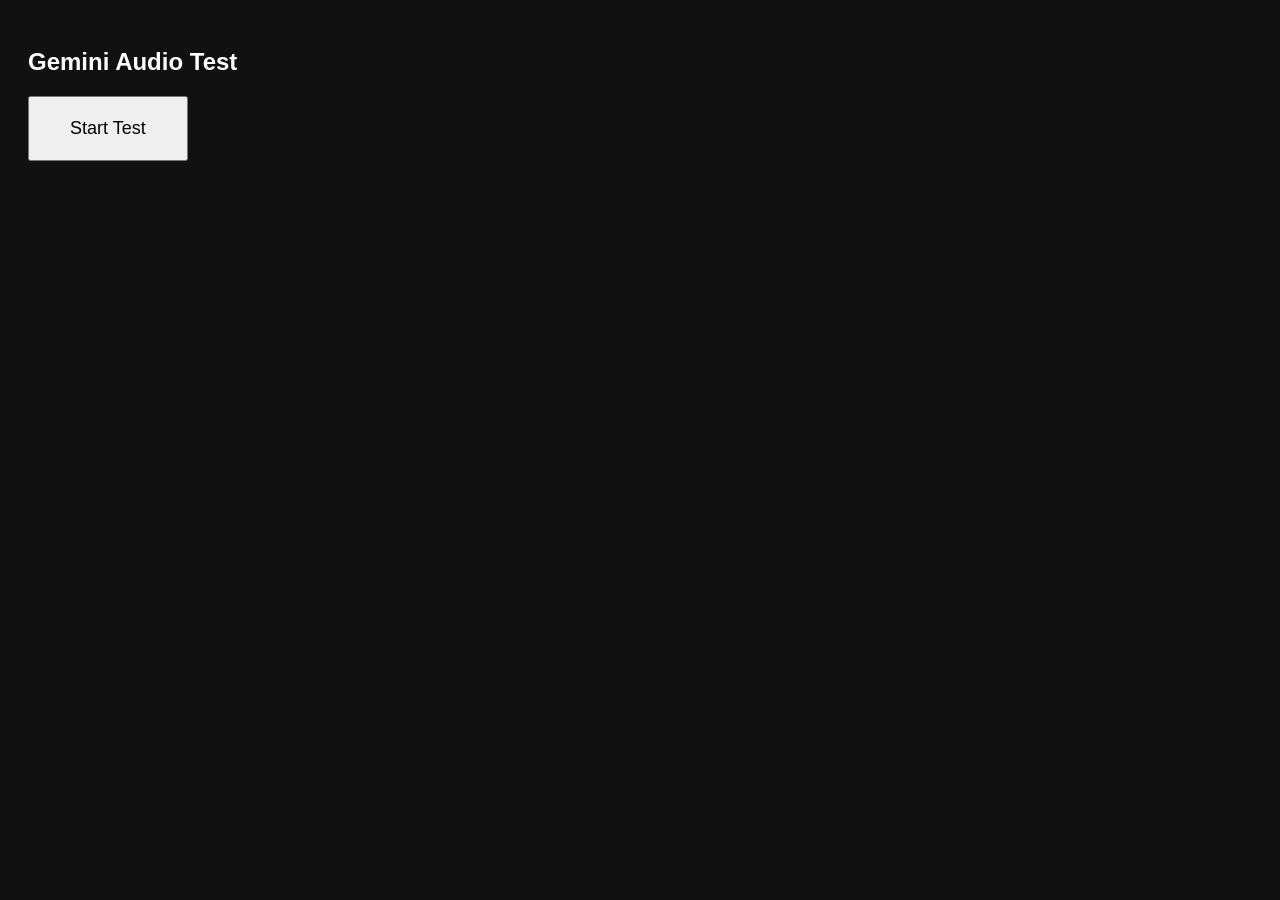
<file: frontend/test.html>
<!DOCTYPE html>
<html>
<head><title>Audio Test</title></head>
<body style="background:#111;color:#fff;font-family:sans-serif;padding:20px;">
<h2>Gemini Audio Test</h2>
<button id="start" style="padding:20px 40px;font-size:18px;">Start Test</button>
<div id="vol" style="margin-top:10px;font-size:16px;color:#4ade80;"></div>
<pre id="log" style="margin-top:10px;font-size:13px;max-height:70vh;overflow:auto;"></pre>
<script>
const logEl = document.getElementById('log');
const volEl = document.getElementById('vol');
function addLog(msg) { logEl.textContent += msg + '\n'; logEl.scrollTop = logEl.scrollHeight; }

// URL-safe base64 to standard base64
function b64UrlSafeToStandard(b64) {
    let s = b64.replace(/-/g, '+').replace(/_/g, '/');
    while (s.length % 4) s += '=';
    return s;
}

function b64ToArrayBuffer(b64) {
    const std = b64UrlSafeToStandard(b64);
    const binary = atob(std);
    const bytes = new Uint8Array(binary.length);
    for (let i = 0; i < binary.length; i++) bytes[i] = binary.charCodeAt(i);
    return bytes.buffer;
}

document.getElementById('start').onclick = async () => {
    addLog('Creating AudioContext (24kHz)...');
    const playCtx = new AudioContext({ sampleRate: 24000 });
    addLog('AudioContext state: ' + playCtx.state + ', sampleRate: ' + playCtx.sampleRate);
    if (playCtx.state === 'suspended') await playCtx.resume();

    addLog('Playing test beep...');
    const osc = playCtx.createOscillator();
    const gain = playCtx.createGain();
    osc.frequency.value = 440; gain.gain.value = 0.3;
    osc.connect(gain); gain.connect(playCtx.destination);
    osc.start(); osc.stop(playCtx.currentTime + 0.3);
    await new Promise(r => setTimeout(r, 500));
    addLog('Beep done.');

    const userId = 'test_' + Date.now();
    const sessionId = 'sess_' + Date.now();
    const protocol = location.protocol === 'https:' ? 'wss:' : 'ws:';
    const ws = new WebSocket(protocol + '//' + location.host + '/ws/' + userId + '/' + sessionId);
    ws.binaryType = 'arraybuffer';

    let audioChunks = [];
    let isPlaying = false;
    let totalSamples = 0;

    async function playNext() {
        if (audioChunks.length === 0) { isPlaying = false; return; }
        isPlaying = true;
        const f32 = audioChunks.shift();
        const buf = playCtx.createBuffer(1, f32.length, 24000);
        buf.getChannelData(0).set(f32);
        const src = playCtx.createBufferSource();
        src.buffer = buf;
        src.connect(playCtx.destination);
        src.onended = () => playNext();
        src.start();
    }

    ws.onopen = () => {
        addLog('Connected! Sending prompt...');
        ws.send(JSON.stringify({ type: 'text', data: 'Count from 1 to 5 loudly.' }));
    };

    ws.onmessage = (event) => {
        try {
            const data = JSON.parse(event.data);
            if (data.content && data.content.parts) {
                for (const part of data.content.parts) {
                    if (part.thought) continue;
                    if (part.inlineData && part.inlineData.data) {
                        const raw = b64ToArrayBuffer(part.inlineData.data);
                        const int16 = new Int16Array(raw);
                        const float32 = new Float32Array(int16.length);
                        let peak = 0;
                        for (let i = 0; i < int16.length; i++) {
                            float32[i] = int16[i] / 32768;
                            peak = Math.max(peak, Math.abs(float32[i]));
                        }
                        totalSamples += int16.length;
                        volEl.textContent = 'Peak: ' + peak.toFixed(3) + ' | Samples: ' + totalSamples + ' | Queue: ' + audioChunks.length;
                        audioChunks.push(float32);
                        if (!isPlaying) playNext();
                    }
                    if (part.text && !part.thought) addLog('[text] ' + part.text.slice(0, 100));
                }
            }
            if (data.outputTranscription && data.outputTranscription.text)
                addLog('[transcript] ' + data.outputTranscription.text);
            if (data.turnComplete) addLog('[done] Total samples: ' + totalSamples);
        } catch(e) { addLog('Error: ' + e.message); }
    };

    ws.onerror = () => addLog('WebSocket error');
    ws.onclose = (e) => addLog('Closed: ' + e.code);
};
</script>
</body>
</html>
</file>
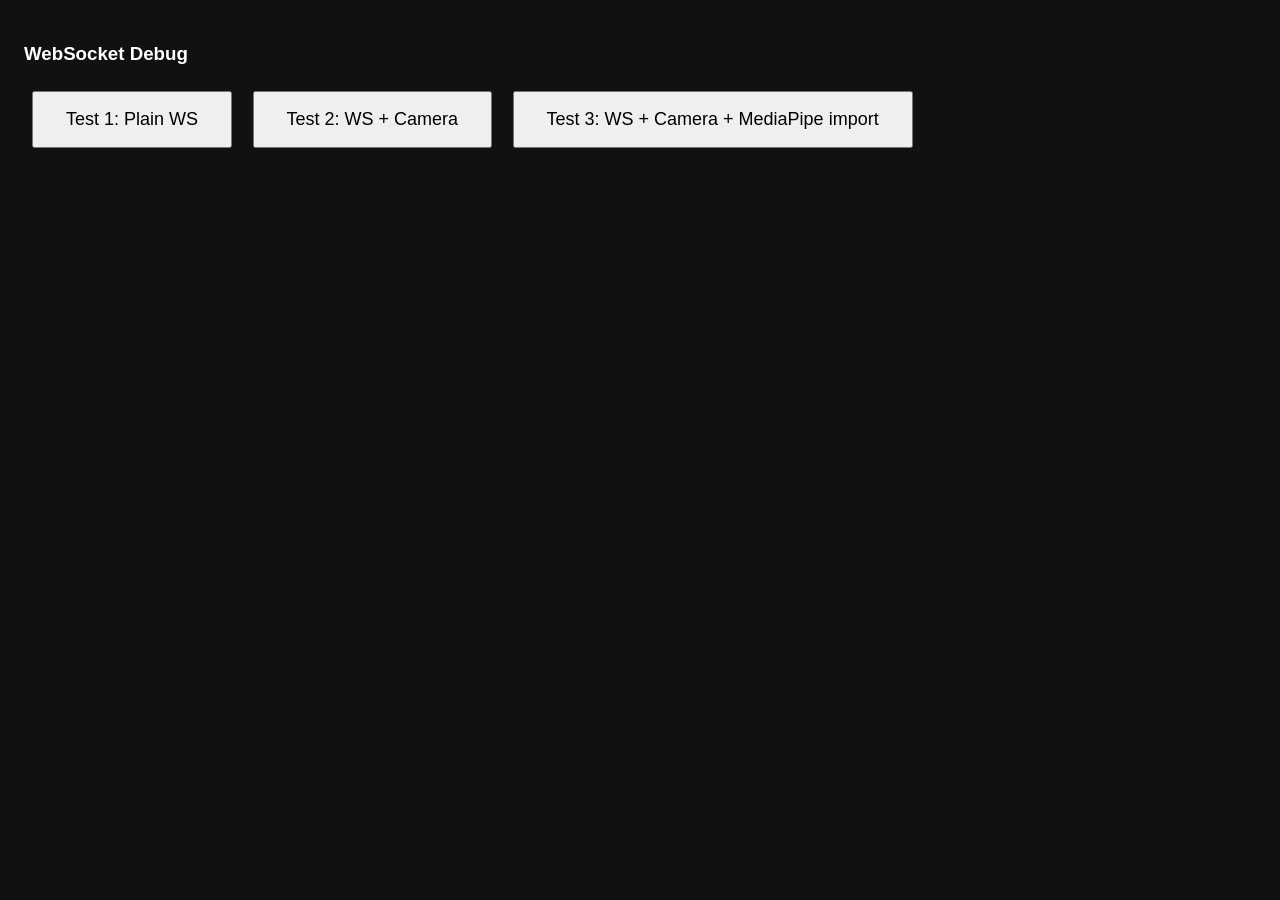
<file: frontend/wstest.html>
<!DOCTYPE html>
<html>
<head>
    <meta charset="UTF-8">
    <meta name="viewport" content="width=device-width, initial-scale=1.0">
    <title>WS Debug</title>
    <style>body{background:#111;color:#fff;font-family:sans-serif;padding:16px}button{padding:16px 32px;font-size:18px;margin:8px}pre{font-size:13px;max-height:70vh;overflow:auto;margin-top:12px;}</style>
</head>
<body>
<h3>WebSocket Debug</h3>
<button id="b1">Test 1: Plain WS</button>
<button id="b2">Test 2: WS + Camera</button>
<button id="b3">Test 3: WS + Camera + MediaPipe import</button>
<pre id="log"></pre>
<script>
const L = document.getElementById('log');
function log(m) { L.textContent += m + '\n'; L.scrollTop=L.scrollHeight; }

function testWS(label) {
    const uid = 'dbg_' + Date.now();
    const sid = 'ds_' + Date.now();
    const p = location.protocol === 'https:' ? 'wss:' : 'ws:';
    const url = p + '//' + location.host + '/ws/' + uid + '/' + sid;
    log(label + ': connecting ' + sid);
    const ws = new WebSocket(url);
    ws.binaryType = 'arraybuffer';
    ws.onopen = function() {
        log(label + ': OPEN');
        ws.send(JSON.stringify({type:'text',data:'Say hello briefly'}));
    };
    ws.onmessage = function(e) {
        try {
            const d = JSON.parse(e.data);
            if (d.content && d.content.parts) {
                for (const p of d.content.parts) {
                    if (p.inlineData) log(label + ': AUDIO chunk ' + p.inlineData.data.length);
                    if (p.text && !p.thought) log(label + ': TEXT ' + p.text.slice(0,60));
                }
            }
            if (d.outputTranscription && d.outputTranscription.text)
                log(label + ': TRANSCRIPT ' + d.outputTranscription.text);
        } catch(err) { log(label + ': parse err'); }
    };
    ws.onclose = function(e) { log(label + ': CLOSE code=' + e.code + ' reason=' + e.reason); };
    ws.onerror = function() { log(label + ': ERROR'); };
    return ws;
}

// Test 1: Plain WebSocket, nothing else
document.getElementById('b1').onclick = function() {
    log('--- TEST 1: Plain WS ---');
    testWS('T1');
};

// Test 2: getUserMedia THEN WebSocket
document.getElementById('b2').onclick = async function() {
    log('--- TEST 2: Camera + WS ---');
    try {
        log('T2: requesting camera+mic...');
        const stream = await navigator.mediaDevices.getUserMedia({video:true, audio:true});
        log('T2: camera OK, tracks=' + stream.getTracks().length);
        testWS('T2');
    } catch(e) {
        log('T2: camera FAILED: ' + e.message);
        testWS('T2-nocam');
    }
};

// Test 3: Import MediaPipe module THEN camera THEN WebSocket
document.getElementById('b3').onclick = async function() {
    log('--- TEST 3: MediaPipe + Camera + WS ---');
    try {
        log('T3: importing mediapipe...');
        await import('https://cdn.jsdelivr.net/npm/@mediapipe/tasks-vision@0.10.18/vision_bundle.mjs');
        log('T3: mediapipe loaded');
    } catch(e) {
        log('T3: mediapipe FAILED: ' + e.message);
    }
    try {
        log('T3: requesting camera+mic...');
        const stream = await navigator.mediaDevices.getUserMedia({video:true, audio:true});
        log('T3: camera OK');
        testWS('T3');
    } catch(e) {
        log('T3: camera FAILED: ' + e.message);
        testWS('T3-nocam');
    }
};
</script>
</body>
</html>
</file>
